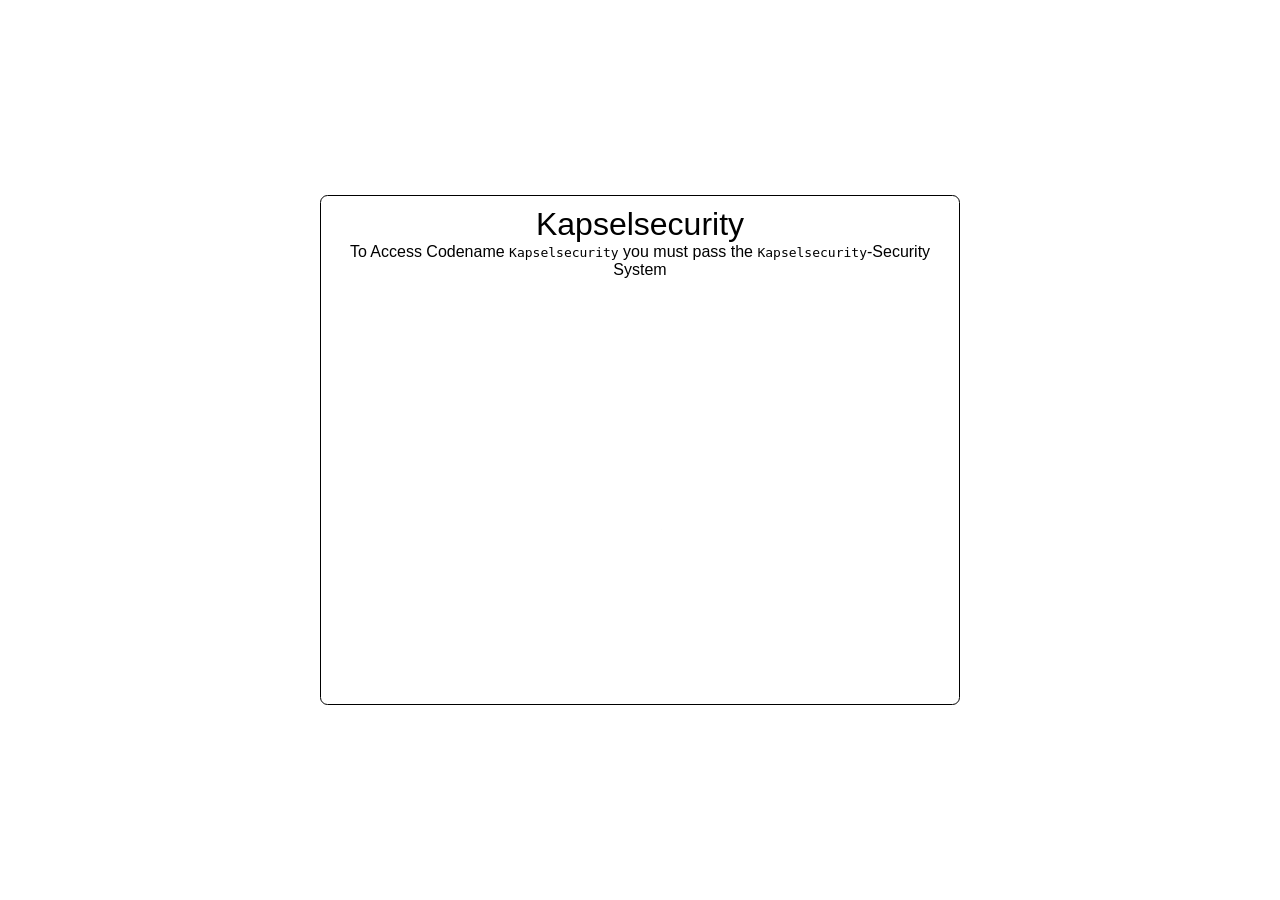
<file: kapselsecurity/index.html>
<!DOCTYPE html>
<html lang="en">
<head>
    <meta charset="UTF-8">
    <meta http-equiv="X-UA-Compatible" content="IE=edge">
    <meta name="viewport" content="width=device-width, initial-scale=1.0">
    <title>Delete Account - Bad UI Showcase</title>
    <script src="https://code.jquery.com/jquery-3.6.0.min.js"></script>
    <style>
        body {
            background: white;
            color: black;
            font-family: sans-serif;
            user-select: none;
            overflow: hidden;
        }
        * {
            margin: 0;
            font-weight: 200;
        }
        .hide {
            display: none;
        }
        .alert {
            background: black;
            color: white;
            border: 1px #cbcbcb solid;
            border-radius: 7.5px;
            padding: 15px;
        }
        .center {
            position: absolute;
            top: 50%;
            left: 50%;
            transform: translate(-50%, -50%);
            text-align: center;
        }
        .main {
            border: 1px black solid;
            border-radius: 7.5px;
            padding: 10px;
        }
        .box {
            margin-top: 15px;
            width: 400px;
            height: 400px;
            overflow: hidden;
        }
        button {
            background: white;
            border: 1px black solid;
            border-radius: 5px;
            margin-top: 15px;
            outline: none;
            padding: 5px;
            color: black;
            position: absolute;
            left: 50%;
            transform: translateX(-50%);
            transition: all 0.3s;
            z-index: -1;
        }
        .cup {
            background-image: url("https://s3.wagger.dev/uploads/cd12409a5e75f990ee04076bf8f3ceb90809bb79ec23f4b6a49135a580de419d.png");
            width: 128px;
            height: 128px;
            position: absolute;
            transition: all 0.3s;
        }
        .cups_container {
            width: 384px;
            top: 40%;
        }
        .fadeout {
            opacity: 0;
        }
    </style>
</head>
<body>
    <div class="center main">
        <h1>Kapselsecurity</h1>
        <p>To Access Codename <code>Kapselsecurity</code> you must pass the <code>Kapselsecurity</code>-Security System</p>
        <div class="box">
            <div class="cups_container center">
                <div class="cup" style="left: 0px; top: 0px;"></div>
                <div class="cup" style="left: 128px; top: 0px;">
                    <button style="bottom: -30px;">Richtig</button>
                </div>
                <div class="cup" style="left: 256px; top: 0px;"></div>
            </div>
        </div>
    </div>

    <div class="center hide alert">
        <h1></h1>
    </div>

    <script>
        $(document).ready(function () {
            function showAlert(message) {
                $(".alert").removeClass("hide").find("h1").text(message);
                setTimeout(() => $(".alert").addClass("hide"), 2500);
            }

            function arrayShuffle(arr) {
                return arr.sort(() => Math.random() - 0.5);
            }

            function shuffleCups() {
                $("button").addClass("fadeout").css("bottom", "0px");
                setTimeout(() => {
                    const positions = arrayShuffle([0, 128, 256]);
                    $(".cup").each((index, cup) => {
                        $(cup).css("left", `${positions[index]}px`);
                    });
                }, 400);
            }

            function shuffleLoop(times) {
                $(".cup").addClass("shuffling");
                let count = 0;
                const interval = setInterval(() => {
                    shuffleCups();
                    count++;
                    if (count === times) {
                        clearInterval(interval);
                        $(".cup").removeClass("shuffling");
                    }
                }, 700);
            }

            function moveButton() {
                const cups = $(".cup");
                const currentCup = $("button").closest(".cup");
                const otherCups = cups.not(currentCup);
                const newCup = $(otherCups.get(Math.floor(Math.random() * otherCups.length)));
                newCup.append($("button"));
            }

            $(".cup").on("click", function () {
                if ($(this).hasClass("shuffling")) return;

                const isCorrect = !!$(this).find("button").length;
                $(this).css("top", "-50px");

                console.log(window.location.hostname);
                    showAlert("Wrong cup. Reloading...");

                    if (window.location.hostname === "localhost") {
                        setTimeout(() => window.location.href = "http://" + window.location.host, 1000);
                    } else {
                        setTimeout(() => window.location.href = "https://" + window.location.host, 1000);   
                    }
                setTimeout(() => $(this).css("top", "0px"), 2500);
            });

            setTimeout(() => {
                shuffleLoop(Math.floor(Math.random() * 10) + 4);
            }, 250);
        });
    </script>
</body>
</html>
</file>
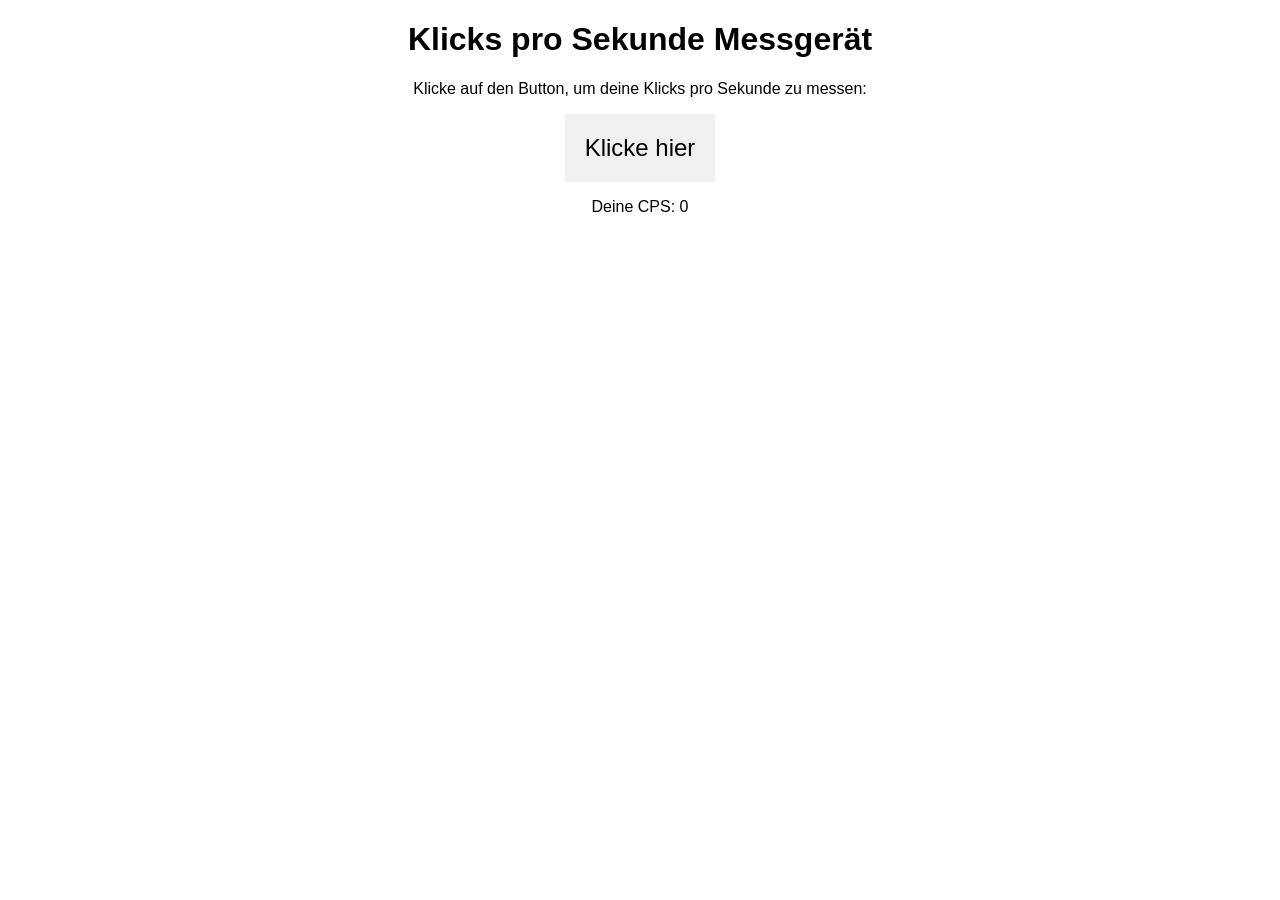
<file: hallo-1.html>
<!DOCTYPE html>
<html lang="en">
<head>
<meta charset="UTF-8">
<meta name="viewport" content="width=device-width, initial-scale=1.0">
<title>CPS Messgerät</title>
<style>
    body {
        font-family: Arial, sans-serif;
        text-align: center;
    }
    #clickArea {
        padding: 20px;
        background-color: #f0f0f0;
        cursor: pointer;
        display: inline-block;
        font-size: 24px;
    }
</style>
</head>
<body>
<h1>Klicks pro Sekunde Messgerät</h1>
<p>Klicke auf den Button, um deine Klicks pro Sekunde zu messen:</p>
<div id="clickArea">Klicke hier</div>
<p id="cpsDisplay">Deine CPS: <span id="cps">0</span></p>

<script>
    var clickCount = 0;
    var startTime, endTime;

    function startTimer() {
        startTime = new Date();
        document.getElementById("clickArea").innerHTML = "Klicke so schnell wie möglich!";
        document.getElementById("cps").innerHTML = 0;
        clickCount = 0;
        document.getElementById("clickArea").removeEventListener("click", startTimer);
        document.getElementById("clickArea").addEventListener("click", countClick);
    }

    function countClick() {
        clickCount++;
        document.getElementById("cps").innerHTML = clickCount / ((new Date() - startTime) / 1000);
    }

    document.getElementById("clickArea").addEventListener("click", startTimer);
</script>
</body>
</html>
</file>
